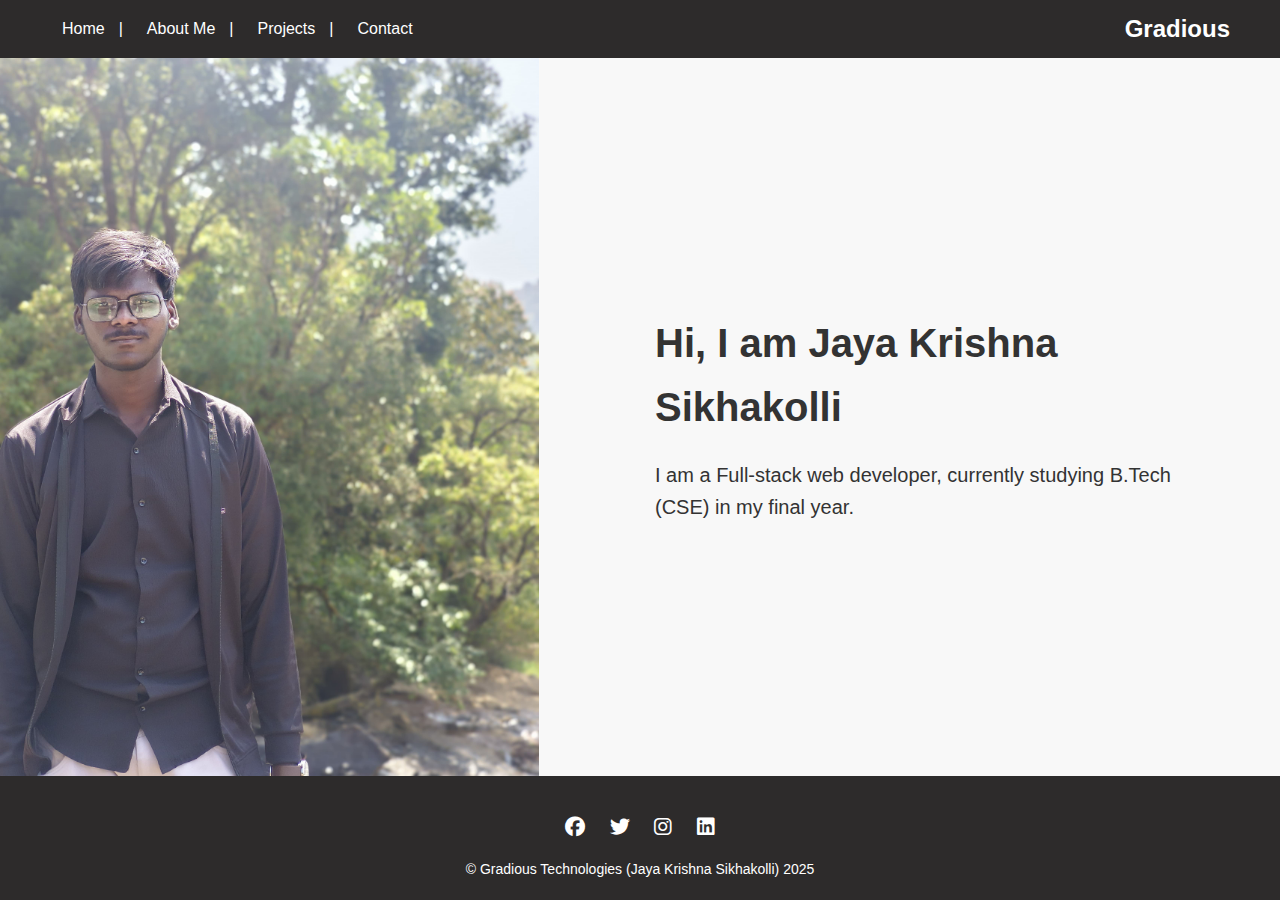
<file: portfolio/index.html>
<!DOCTYPE html>
<html lang="en">
<head>
  <meta charset="UTF-8">
  <meta name="viewport" content="width=device-width, initial-scale=1.0">
  <title>Portfolio - First Page</title>
  <link rel="stylesheet" href="https://cdnjs.cloudflare.com/ajax/libs/font-awesome/6.5.1/css/all.min.css">
  <link rel="stylesheet" href="style.css">
</head>
<body>

   <header>
  <nav>
    
    <ul>
      <li><a href="./index.html">Home</a></li> 
      <li><a href="./about.html">About Me</a></li> 
      <li><a href="./project.html">Projects</a></li> 
      <li><a href="./contact.html">Contact</a></li>
    </ul>
    <div class="logo">Gradious</div>
  </nav>
</header>

  <div class="main">
    <div class="left">
      <img src="./jk_image.jpg" alt="Profile Picture">
    </div>
    <div class="right">
      <h1>Hi, I am Jaya Krishna Sikhakolli</h1>
      <p>
        I am a Full-stack web developer, currently studying B.Tech (CSE) in my final year.
      </p>
    </div>
  </div>

  <footer>
    <div class="social-icons">
      <a href="https://www.facebook.com/jayakrishna.sikhakolli"><i class="fa-brands fa-facebook"></i></a>
      <a href="https://x.com/JkSikhakolli"><i class="fa-brands fa-twitter"></i></a>
      <a href="https://www.instagram.com/jayakrishna__18/"><i class="fa-brands fa-instagram"></i></a>
      <a href="https://www.linkedin.com/in/jayakrishna-sikhakolli-847663261/"><i class="fa-brands fa-linkedin"></i></a>
    </div>
    
    <p>© Gradious Technologies (Jaya Krishna Sikhakolli) 2025</p>
  </footer>

</body>
</html>
</file>
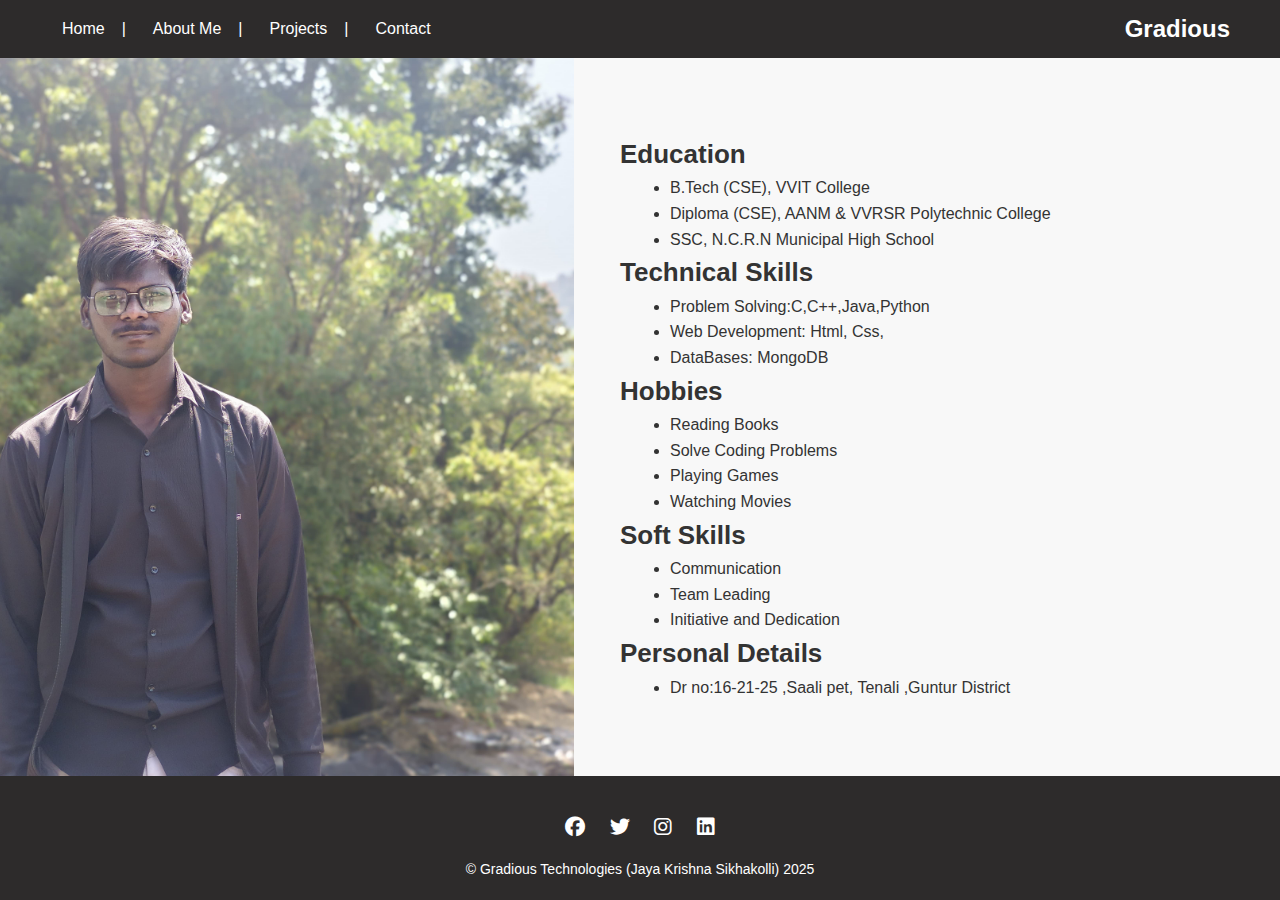
<file: portfolio/about.html>
<!DOCTYPE html>
<html lang="en">
<head>
  <meta charset="UTF-8">
  <meta name="viewport" content="width=device-width, initial-scale=1.0">
  <title>Portfolio - First Page</title>
  <link rel="stylesheet" href="https://cdnjs.cloudflare.com/ajax/libs/font-awesome/6.5.1/css/all.min.css">
  <link rel="stylesheet" href="style1.css">
</head>
<body>

  <header>
    <nav>
      <ul>
        <li><a href="./index.html">Home</a></li>
        <li><a href="./about.html">About Me</a></li>
        <li><a href="./project.html">Projects</a></li>
        <li><a href="./contact.html">Contact</a></li>
      </ul>
      <div class="logo">Gradious</div>
    </nav>
  </header>

  <div class="main">
    <div class="left">
      <img src="./jk_image.jpg" alt="Profile Picture">
    </div>
    <div class="right">
      <h1>Education</h1>
      <ul>
        <li>B.Tech (CSE), VVIT College</li>
        <li>Diploma (CSE), AANM & VVRSR Polytechnic College</li>
        <li>SSC, N.C.R.N Municipal High School</li>
      </ul>

      <h1>Technical Skills</h1>
      <ul>
        <li>Problem Solving:C,C++,Java,Python</li>
        <li>Web Development: Html, Css,</li>
        <li>DataBases: MongoDB</li>
      </ul>

      <h1>Hobbies</h1>
      <ul>
        <li>Reading Books</li>
        <li>Solve Coding Problems</li>
        <li>Playing Games</li>
        <li>Watching Movies</li>
      </ul>
      <h1>Soft Skills</h1>
      <ul>
        <li>Communication</li>
        <li>Team Leading</li>
        <li>Initiative and Dedication</li>
      </ul>

      <h1>Personal Details</h1>
      <ul>
        <li>Dr no:16-21-25 ,Saali pet, Tenali ,Guntur District</li>
      </ul>
    </div>
  </div>

  <footer>
    <div class="social-icons">
      <a href="https://www.facebook.com/jayakrishna.sikhakolli"><i class="fa-brands fa-facebook"></i></a>
      <a href="https://x.com/JkSikhakolli"><i class="fa-brands fa-twitter"></i></a>
      <a href="https://www.instagram.com/jayakrishna__18/"><i class="fa-brands fa-instagram"></i></a>
      <a href="https://www.linkedin.com/in/jayakrishna-sikhakolli-847663261/"><i class="fa-brands fa-linkedin"></i></a>
    </div>
    <p>© Gradious Technologies (Jaya Krishna Sikhakolli) 2025</p>
  </footer>

</body>
</html>
</file>
<file: portfolio/style.css>
* {
  margin: 0;
  padding: 0;
  box-sizing: border-box;
}

html, body {
  height: 100%;
  overflow: hidden; /* Prevent scrolling */
}

body {
  font-family: Arial, sans-serif;
  background-color: #f8f8f8;
  color: #333;
  display: flex;
  flex-direction: column;
  line-height: 1.6;
}

/* Header */
header {
  background-color: #2d2b2b;
  color: white;
  padding: 10px 50px;
  flex-shrink: 0; /* Prevent header from shrinking */
}

nav {
  display: flex;
  justify-content: space-between;
  align-items: center;
}

nav ul {
  list-style: none;
  display: flex;
  gap: 10px; /* Reduced the gap between items */
}

nav ul li a {
  text-decoration: none;
  color: white;
  font-size: 16px;
  padding: 8px 12px;
  border-radius: 5px;
  transition: background-color 0.3s, color 0.3s;
}

/* Separator Styling */
nav ul li:not(:last-child)::after {
  content: "|";
  margin: 0 2px; /* Reduced the gap between separator and items */
  color: white; /* Adjust color as needed */
}

nav ul li a:hover {
  background-color: white;
  color: #f4b400;
}

nav .logo {
  font-size: 24px;
  font-weight: bold;
}

/* Main Section */
.main {
  display: flex;
  align-items: center;
  justify-content: center;
  padding: 50px;
  overflow: hidden; /* Prevent scroll within this container */
  flex-grow: 1; /* Allow main section to stretch and fill remaining space */
  max-height: calc(100vh - 120px); /* Ensure content fits within screen */
}

.main .left {
  flex: 1;
  text-align: center;
  display: flex;
  justify-content: center;
}

.main .left img {
  max-width: 100%;
  height: auto;
  margin-left: -173px;
}

.main .right {
  flex: 1;
  text-align: left;
  padding-left: 30px;
  position: relative;
  max-height: 100vh;
  overflow-y: auto;
}

.main .right h1 {
  font-size: 40px;
  font-weight: bold;
}

.main .right p {
  font-size: 20px;
  margin-top: 20px;
  line-height: 1.6;
}

/* Footer */
footer {
  text-align: center;
  padding: 20px;
  background-color: #2d2b2b;
  color: white;
  flex-shrink: 0; /* Prevent footer from shrinking */
}

footer .social-icons {
  margin: 15px 0;
}

footer .social-icons a {
  margin: 0 10px;
  color: white;
  font-size: 20px;
  text-decoration: none;
  transition: color 0.3s;
}

footer .social-icons a:hover {
  color: #f4b400;
}

footer p {
  font-size: 14px;
}

/* Responsive adjustments */
@media (max-width: 1024px) {
  .main .right {
      padding-right: 30px;
  }

  .main .left img {
      width: 450px;
      height: 540px;
  }
}

@media (max-width: 768px) {
  .main {
      flex-direction: column;
      padding: 20px;
  }

  .main .left img {
      width: 350px;
      height: 420px;
      margin-left: 0;
  }

  .main .right {
      text-align: center;
      padding-right: 0;
  }

  nav {
      padding: 10px 20px;
  }

  nav ul {
      flex-direction: column;
      align-items: center;
      gap: 5px; /* Reduced gap in vertical direction */
  }
}

@media (max-width: 480px) {
  .main .left img {
      width: 300px;
      height: 360px;
  }

  footer .social-icons a {
      font-size: 18px;
  }

  footer p {
      font-size: 12px;
  }
}
</file>
<file: portfolio/style1.css>
* {
    margin: 0;
    padding: 0;
    box-sizing: border-box;
}

html, body {
    height: 100%;
    overflow: hidden; /* Prevent scrolling */
}

body {
    font-family: Arial, sans-serif;
    background-color: #f8f8f8;
    color: #333;
    line-height: 1.6;
    display: flex;
    flex-direction: column;
}

header {
    background-color: #2d2b2b;
    color: white;
    padding: 10px 50px;
    flex-shrink: 0; /* Prevent header from shrinking */
}

nav {
    display: flex;
    justify-content: space-between;
    align-items: center;
}

nav ul {
    list-style: none;
    display: flex;
    gap: 10px; /* Reduced gap between items */
}

nav ul li a {
    text-decoration: none;
    color: white;
    font-size: 16px;
    padding: 8px 12px;
    border-radius: 5px;
    transition: background-color 0.3s, color 0.3s;
}

/* Add separator between navigation items */
nav ul li:not(:last-child)::after {
    content: "|";
    margin: 0 5px; /* Reduced space between separator and item */
    color: white;
}

nav ul li a:hover {
    background-color: white;
    color: #f4b400;
}

nav .logo {
    font-size: 24px;
    font-weight: bold;
}

/* Main Section */
.main {
    display: flex;
    justify-content: center;
    align-items: center;
    flex-grow: 1;
    padding: 50px;
    overflow: hidden; /* Prevent scroll within this container */
}

.main .left {
    flex: 1;
    text-align: center;
    display: flex;
    justify-content: center;
}

.main .left img {
    max-width: 100%;
    height: auto;
    margin-left: -173px;
}

.main .right {
    flex: 1;
    text-align: left;
    padding-left: 20px;
    position: relative;
    max-height: 100vh;
    overflow-y: auto;
    margin-left: -60px;
}
.main .right .h1{
    margin-left: -180px;
}
h1{
    font-size: 26px;
}
.main .right ul {
    margin-left: 50px;
    
}

/* .main .right .details {
    margin-left: -100px;
    position: fixed;
    top: 150px;
    width: 300px;
    height: auto;
    overflow: hidden;
    background-color: white;
    padding: 20px;
    border-radius: 8px;
    box-shadow: 0 2px 4px rgba(0, 0, 0, 0.1);
}

.main .right .details h2 {
    color: #222;
    margin-bottom: 10px;
}

.main .right .details ul {
    list-style: none;
    padding: 0;
}

.main .right .details ul li {
    margin-bottom: 5px;
} */

footer {
    text-align: center;
    padding: 20px;
    background-color: #2d2b2b;
    color: white;
    flex-shrink: 0; /* Prevent footer from shrinking */
}

footer .social-icons {
    margin: 15px 0;
}

footer .social-icons a {
    margin: 0 10px;
    color: white;
    font-size: 20px;
    text-decoration: none;
    transition: color 0.3s;
}

footer .social-icons a:hover {
    color: #f4b400;
}

footer p {
    font-size: 14px;
}

/* Responsive adjustments */
@media (max-width: 1024px) {
    .main .right .details {
        width: 250px;
        top: 100px;
    }
}

@media (max-width: 768px) {
    .main {
        flex-direction: column;
        padding: 20px;
    }
    
    .main .right {
        text-align: center;
        padding-left: 0;
        padding-top: 20px;
        position: static;
    }
    
    .main .right .details {
        position: static;
        width: auto;
        height: auto;
        margin-left: 0;
        overflow: visible;
    }
    
    nav {
        padding: 10px 20px;
    }
    
    nav ul {
        flex-direction: column;
        align-items: center;
        gap: 5px; /* Reduced gap in vertical direction */
    }
}

@media (max-width: 480px) {
    .main .right .details {
        padding: 10px;
    }
}
</file>
